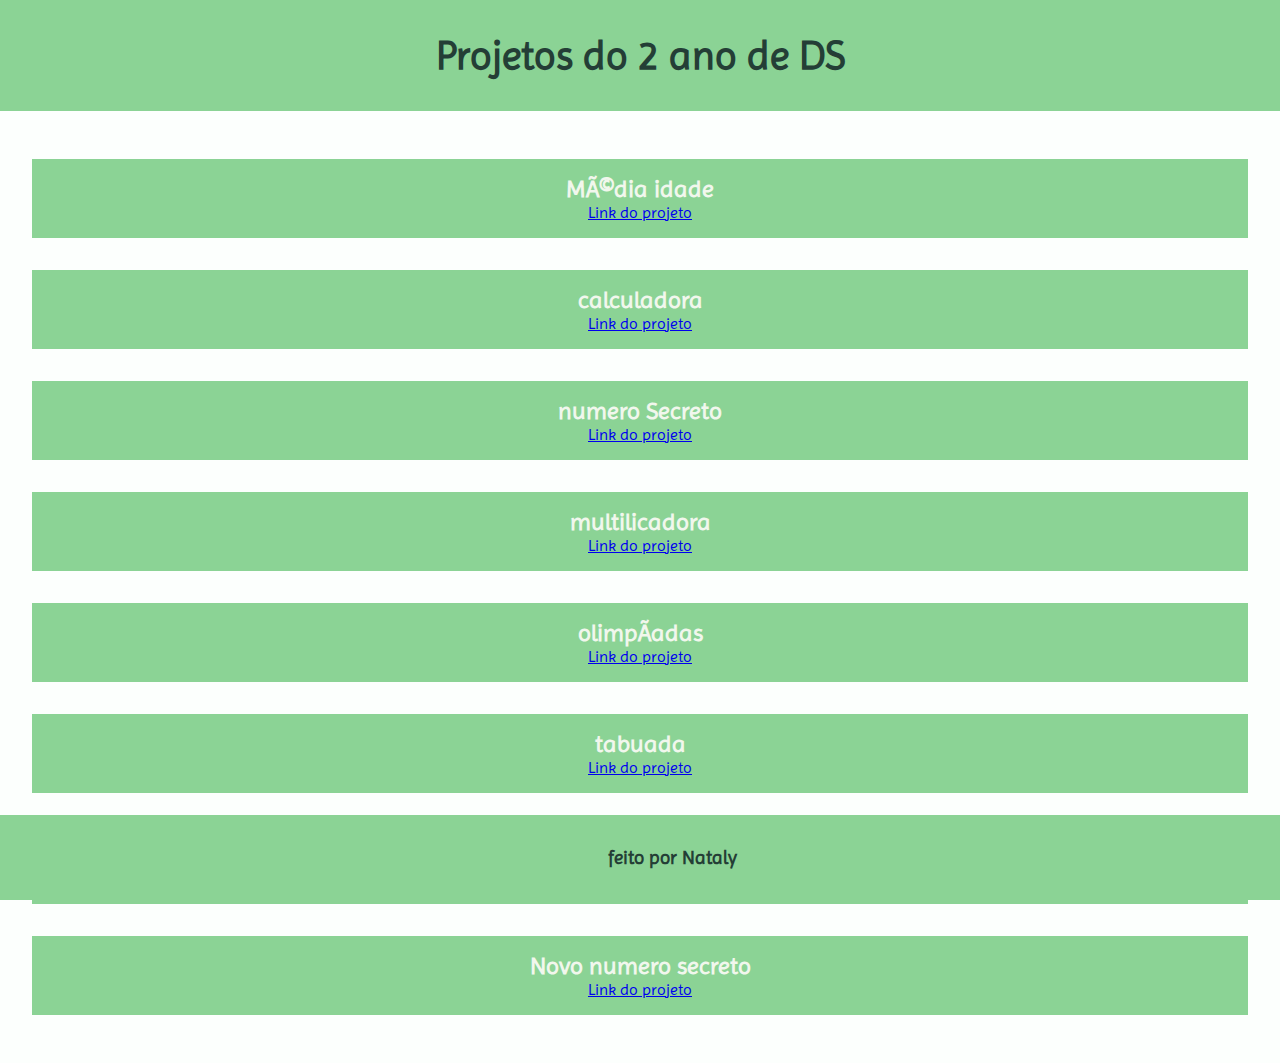
<file: index.html>
<!DOCTYPE html>
<html lang="en">
<head>
    <meta charset="pt-br">
    <meta name="viewport" content="width=device-width, initial-scale=1.0">
    <title>Projetos de Front end</title>
    <link rel="stylesheet" href="style.css">
</head>
<body> 
    <header>
        <h1> Projetos do 2 ano de DS</h1>
       
    </header>
    <main>
        <section class="projetos">
            <div class="cartao">
                <h2> Média idade</h2>
                <a href="programa01.html">Link do projeto</a>
            </div>
            <div class="cartao">
                <h2> calculadora</h2>
                <a href="programa02.html">Link do projeto</a>
            </div>
            <div class="cartao">
                <h2>numero Secreto </h2>
                <a href="programa04.html">Link do projeto</a>
            </div>
            <div class="cartao">
                <h2> multilicadora</h2>
                <a href="programa06.html">Link do projeto</a>
            </div>
            <div class="cartao">
                <h2>olimpíadas</h2>
                <a href="programa05.html">Link do projeto</a>
            </div>
            <div class="cartao">
                <h2>tabuada</h2>
                <a href="programa07.html">Link do projeto</a>
            </div>
            <div class="cartao">
                <h2>adivinhação</h2>
                <a href="programa.09.html">Link do projeto</a>
            </div>
            <div class="cartao ultimo-cartao">
                <h2> Novo numero secreto</h2>
                <a href="progama.html">Link do projeto</a>
            </div>
        </section>
    </main>
    <footer>
        <h3> feito por <a href="https://github.com/natylara"> Nataly </a></h3>
    </footer>
</body>
</html>
</file>
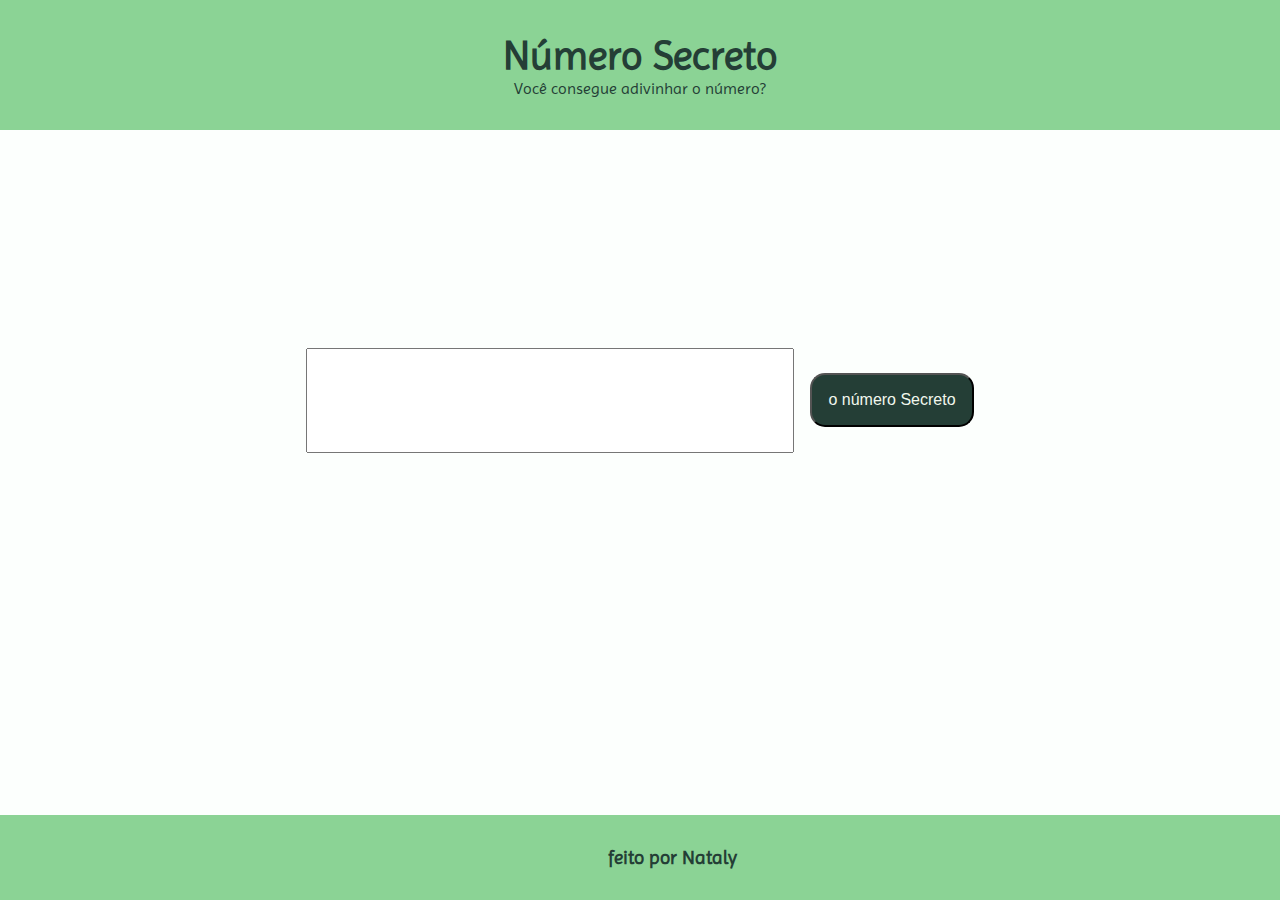
<file: NumeroSecreto.html>
<!DOCTYPE html>
<html lang="pt-br">
<head>
    <meta charset="UTF-8">
    <meta name="viewport" content="width=device-width, initial-scale=1.0">
    <title>Numero Secreto</title>
    <link rel="stylesheet" href="style.css">
</head>
<body>
    <header>
        <h1> Número Secreto </h1>
        <p> Você consegue adivinhar o número?</p>
    </header>
    <main class="principal-numero">
        <input class="numero-input" type="text">
        <button class="numero-botao">o número Secreto </button>

    </main>
    <footer>
        <h3> feito por <a href="https://github.com/natylara"> Nataly </a></h3>
    </footer>
    <script>
 
        function sorteiaNumero(){
            return Math.round(math.random()*100)
        }

        function criaListaNumeros(){
            let listaSegredos = []
            let numero = 1
            while(numero <= quantidade){
                listaSegredos.push(sorteiaNumero())
                numero ++
            }
            return listaSegredos
        }
    let segredo = criaListaNumeros(5)
     let campoNumero = document.querySelector('input')
     campoNumero.focus()

       function verifica() { 
        let acertou = false 


        for(let i = 0; i <segredo.length; i++){
        if(segredo == campoNumero.value){
            alert('você acertou!')
            acertou = true
            break
        }
    }
        } if(!acertou) {
            alert('Você errou!')
        }
       campoNumero.value = ''

       let botao = document.querySelector('button')
       botao.onclick = verifica
    </script>
</body>
</html>
</file>
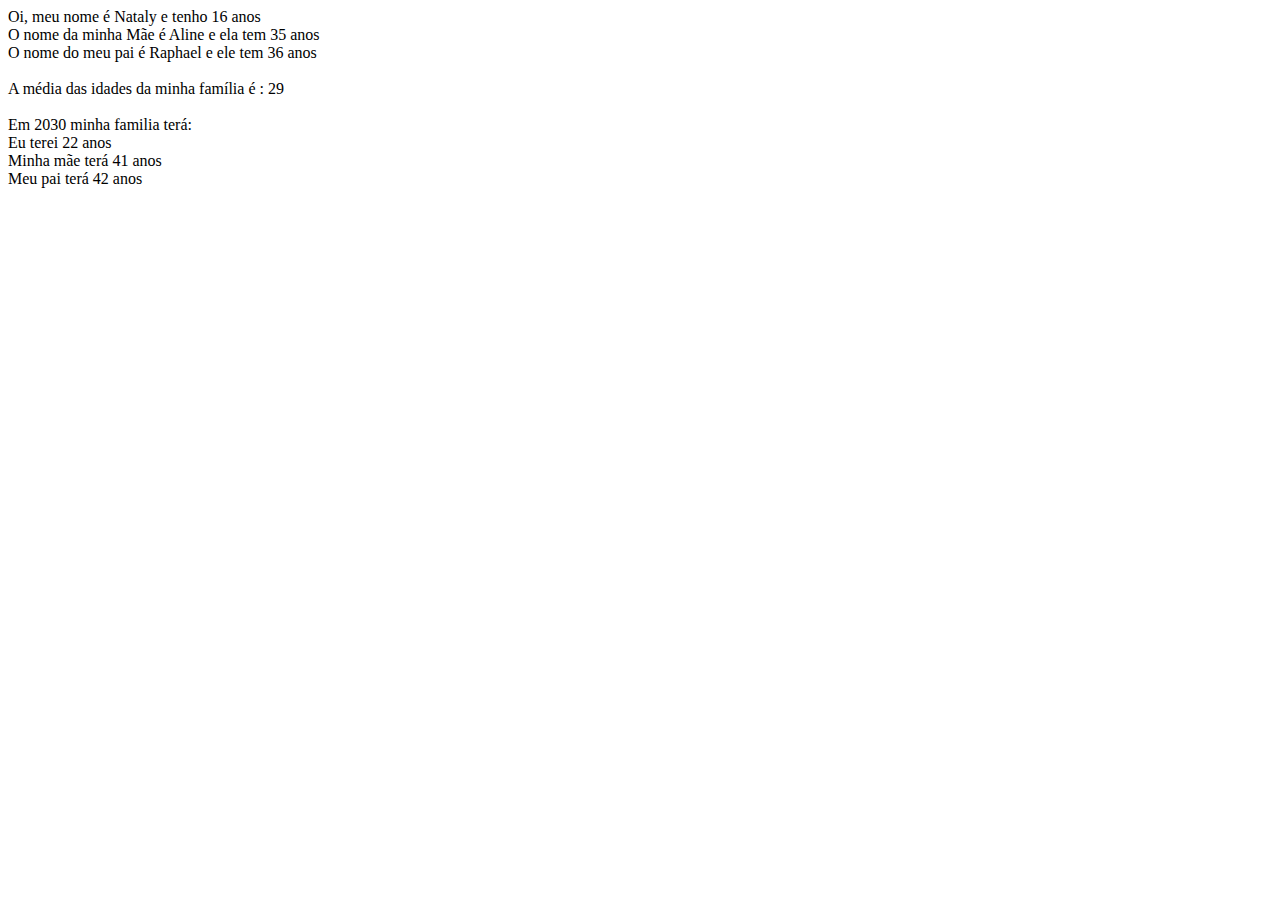
<file: programa01.html>
<!DOCTYPE html>
<html lang="pt-br">
<head>
    <meta charset="UTF-8">
    <meta name="viewport" content="width=device-width, initial-scale=1.0">
    <title> Programa 01 </title>
</head>
<body>
    <script>

        function pulaLinha() {
            document.write('<br>')
        }

        function mostrar(texto){
            document.write(texto)
            pulaLinha()
        }

        let ano = 2024
        const minhaIdade = ano - 2008
        const maeIdade = ano - 1989     
        const paiIdade = ano - 1988

        mostrar(`Oi, meu nome é Nataly e tenho ${minhaIdade} anos`)
        mostrar(`O nome da minha Mãe é Aline e ela tem ${maeIdade} anos`)
        mostrar(`O nome do meu pai é Raphael e ele tem ${paiIdade} anos`)
        pulaLinha()

        let media = (minhaIdade + maeIdade + paiIdade )/3
        mostrar(` A média das idades da minha família é : ${media} `)
        pulaLinha()
        ano = 2030

        mostrar(' Em 2030 minha familia terá: ')
        mostrar(`Eu terei ${ano - 2008} anos `)
        mostrar(`Minha mãe terá ${ano - 1989} anos`)
        mostrar(`Meu pai terá ${ano - 1988} anos`)

    </script>
</body>
</html>
</file>
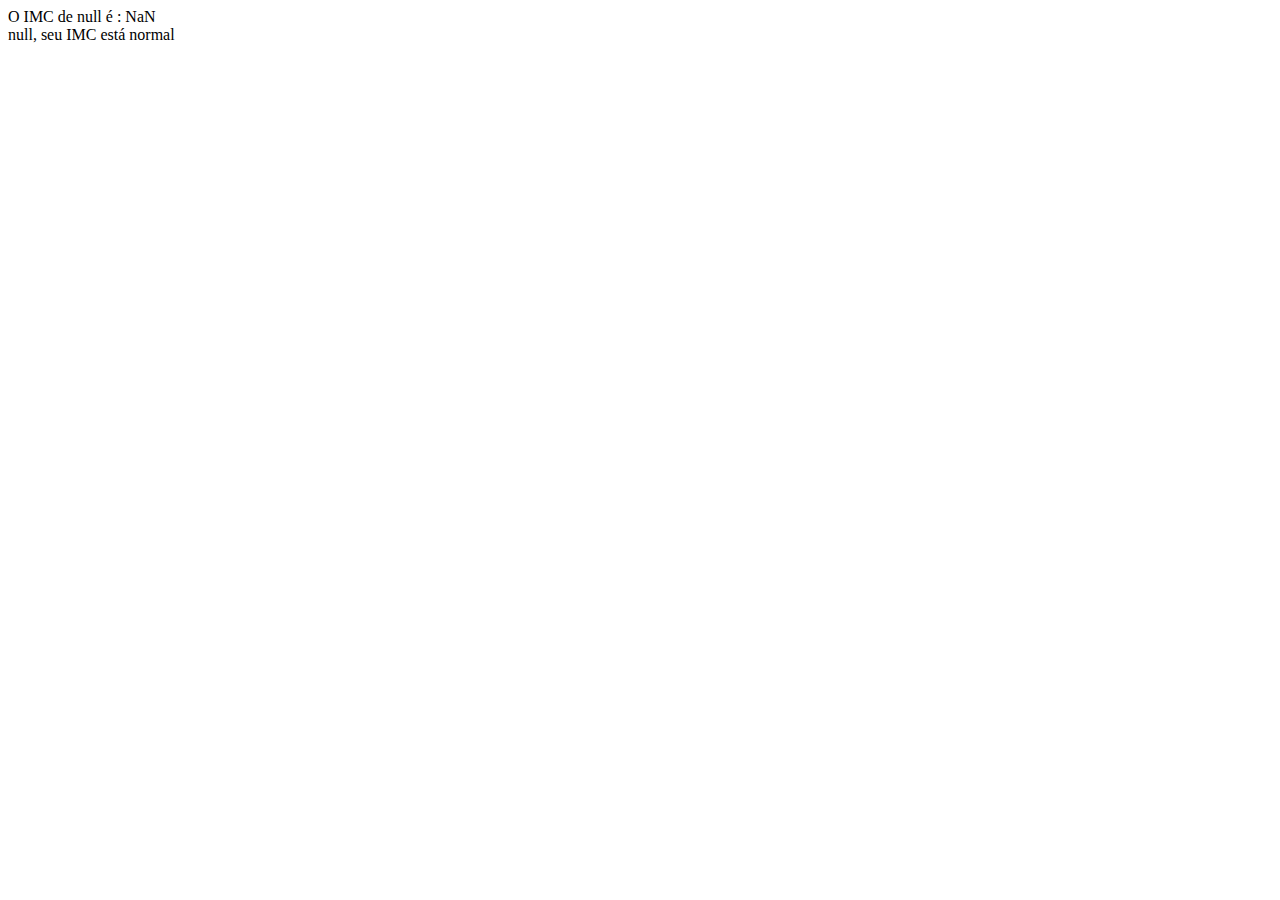
<file: programa02.html>
<!DOCTYPE html>
<html lang="pt-br">
<head>
    <meta charset="UTF-8">
    <meta name="viewport" content="width=device-width, initial-scale=1.0">
    <title> Programa II </title>
</head>
<body>
    <script>
        function pulaLinha() {
            document.write('<br>')
        }

        function mostrar(texto){
            document.write(texto)
            pulaLinha()
        }

        function calculaIMC(altura, peso){
            return imc = peso/ (altura * altura)
        }

        let nome = prompt('Qual é o seu nome?')
        let alturaInformada = prompt(`${nome} você poderia me informar sua altura? (Use ponto e não virgula para informar a altura)`)
        let pesoInformado = prompt(`${nome} você poderia me informar seu peso?`)

        mostrar(`O IMC de ${nome} é : ${calculaIMC(alturaInformada, pesoInformado)}`)
        
        //mostrar(`O imc do nataly é: ${calculaIMC(1.64, 50)}`)

        if(imc < 18.5){
            mostrar(`${nome}, seu IMC está abaixo do normal `)
        } else if( imc > 25 ){
            mostrar(`${nome}, seu IMC está acima do normal `)
        } else {
            mostrar(`${nome}, seu IMC está normal `)
        }

        
    </script>
</body>
</html>
</file>
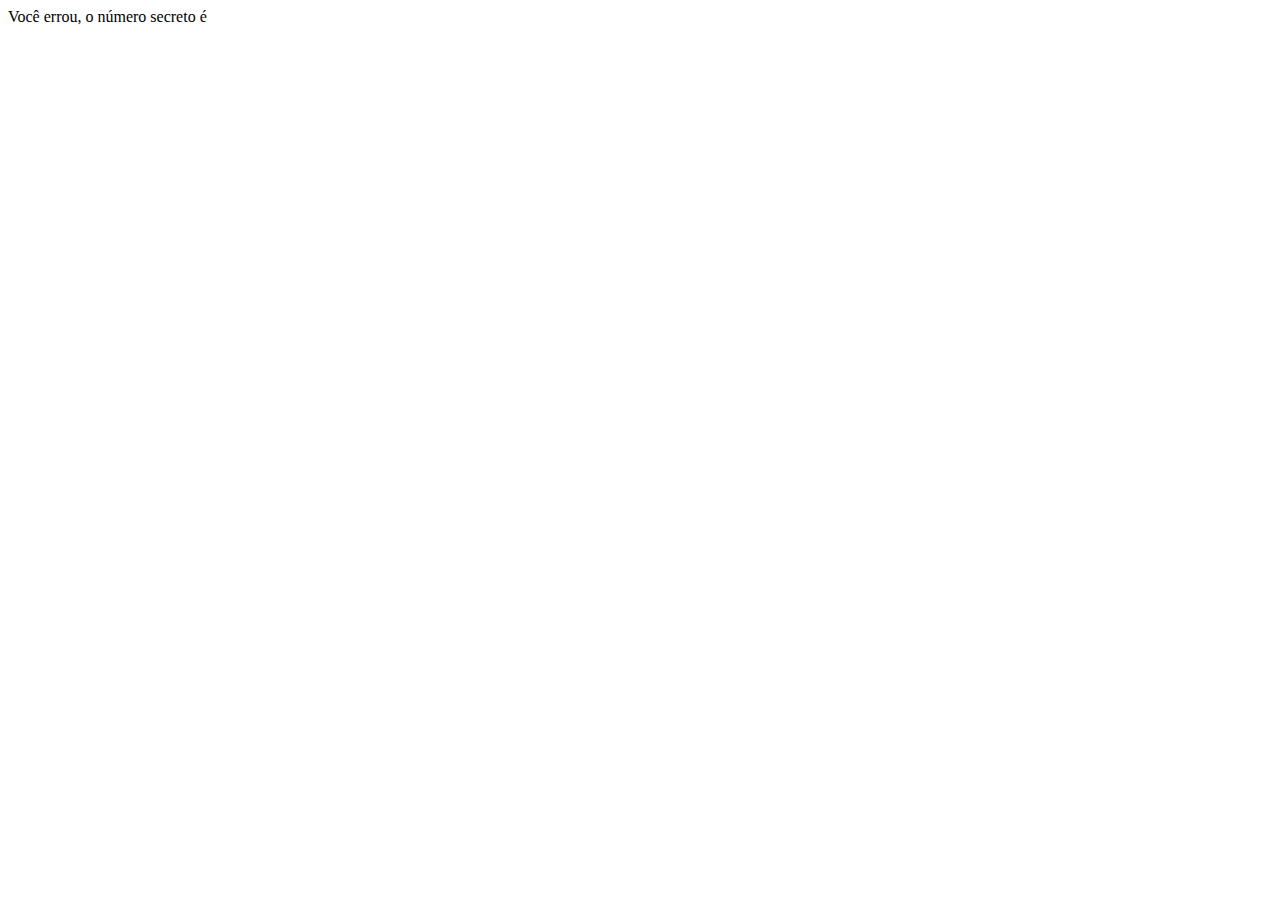
<file: programa04.html>
<!DOCTYPE html>
<html lang="pt-br">
<head>
    <meta charset="UTF-8">
    <meta name="viewport" content="width=device-width, initial-scale=1.0">
    <title> Número secreto I </title>
</head>
<body>
    <script>
          function pulaLinha() {
            document.write('<br>')
        }

        function mostrar(texto){
            document.write(texto)
            pulaLinha()
        }
        
        let numeroSecreto = 5

        let chute = prompt('Qual o número estou pensando de 1 a 10?')

        if(chute == numeroSecreto){
            mostrar('Parabéns, Você acertou!')
        } else{
            mostrar(`Você errou, o número secreto é`,{numeroSecreto})
        }

        //if(chute != numeroSecreto) -> != é o sinal diferente 
    </script>
    
</body>
</html>
</file>
<file: style.css>
@import url('https://fonts.googleapis.com/css2?family=Imprima&family=Roboto:ital,wght@0,100;0,300;0,400;0,500;0,700;0,900;1,100;1,300;1,400;1,500;1,700;1,900&display=swap');

*{
    margin: 0;
    padding: 0;
}

:root{
    --fonte-títilo:"Roboto", sans-serif;
    --fonte-texto:"Imprima", sans-serif;
    --cor1: #f1f7edff;
    --cor2: #243e36ff;
    --cor3: rgb(139, 211, 149);
    --cor4: rgb(252, 255, 253);

}

body{
    background-color: var(--cor4);
    font-family: var(--fonte-texto);

}
header, footer{
    background-color: var(--cor3);
    text-align: center;
    padding: 2em;
    color: var(--cor2)
}
header h1{
    font-family: var(--cor2);
    font-size: 2.5em;
}
.projetos{
    padding: 2em;
    display: flex;
    flex-direction: column;
    align-items: center;
}
.cartao{
    text-align: center;
    background-color: var(--cor3);
    width: 100%;
    margin: 1em 0;
    color: var(--cor4);
    padding: 1em 0
}

.cartao:hover{
    background-color: var(--cor2);
}
.cartao{
    text-decoration: none;
    color: var(--cor1);

}

.ultimo-cartao a{
    margin-bottom: 0.5em;
}

footer{
    position: fixed;
    bottom: 0;
    width: 100%;
}

footer a{
    text-decoration: none;
    color: var(--cor2);
}

.principal-numero{
    display: flex;
    justify-content: center;
    align-items: center;
    height: 60vh;
}
.numero-input{
    font-size: 2em;
    padding: 1em;
}
.numero-botao{
    margin-left: 1em;
    font-size: 1em;
    padding: 1em;
    background-color: var(--cor2);
    color: var(--cor1);
    border-radius: 15px;
}
</file>
